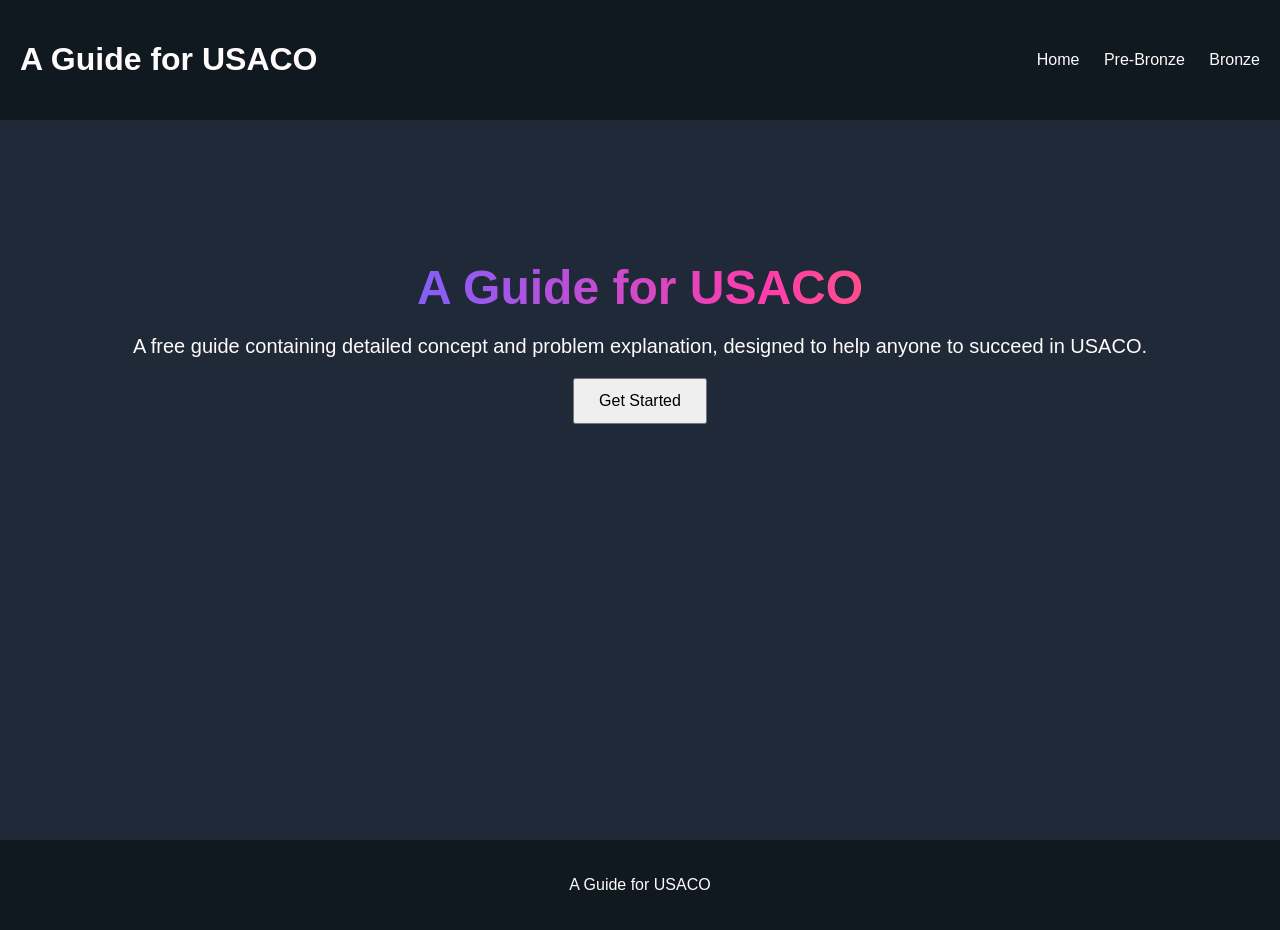
<file: index.html>
<!DOCTYPE html>
<html lang="en">
<head>
    <meta charset="UTF-8">
    <meta name="viewport" content="width=device-width, initial-scale=1.0">
    <title>A Guide for USACO</title>
    <link rel="stylesheet" href="/css/style.css">
</head>
<body>
    <header>
        <h1>A Guide for USACO</h1>
        <nav>
            <a href="/index.html">Home</a>
            <a href="/pre-bronze">Pre-Bronze</a>
            <a href="/bronze">Bronze</a>
        </nav>
    </header>

    <main>
        <section class="hero">
            <h2 class="gradient-text">A Guide for USACO</h2>
            <p>A free guide containing detailed concept and problem explanation, designed to help anyone to succeed in USACO.</p>
            <button id="startButton">Get Started</button>
        </section>
    </main>

    <footer>
        <p>A Guide for USACO</p>
    </footer>

    <script>
        const button = document.getElementById("startButton");

        button.addEventListener("click", function () {
            window.location.href = '/pre-bronze';
        });
    </script>
</body>
</html>
</file>
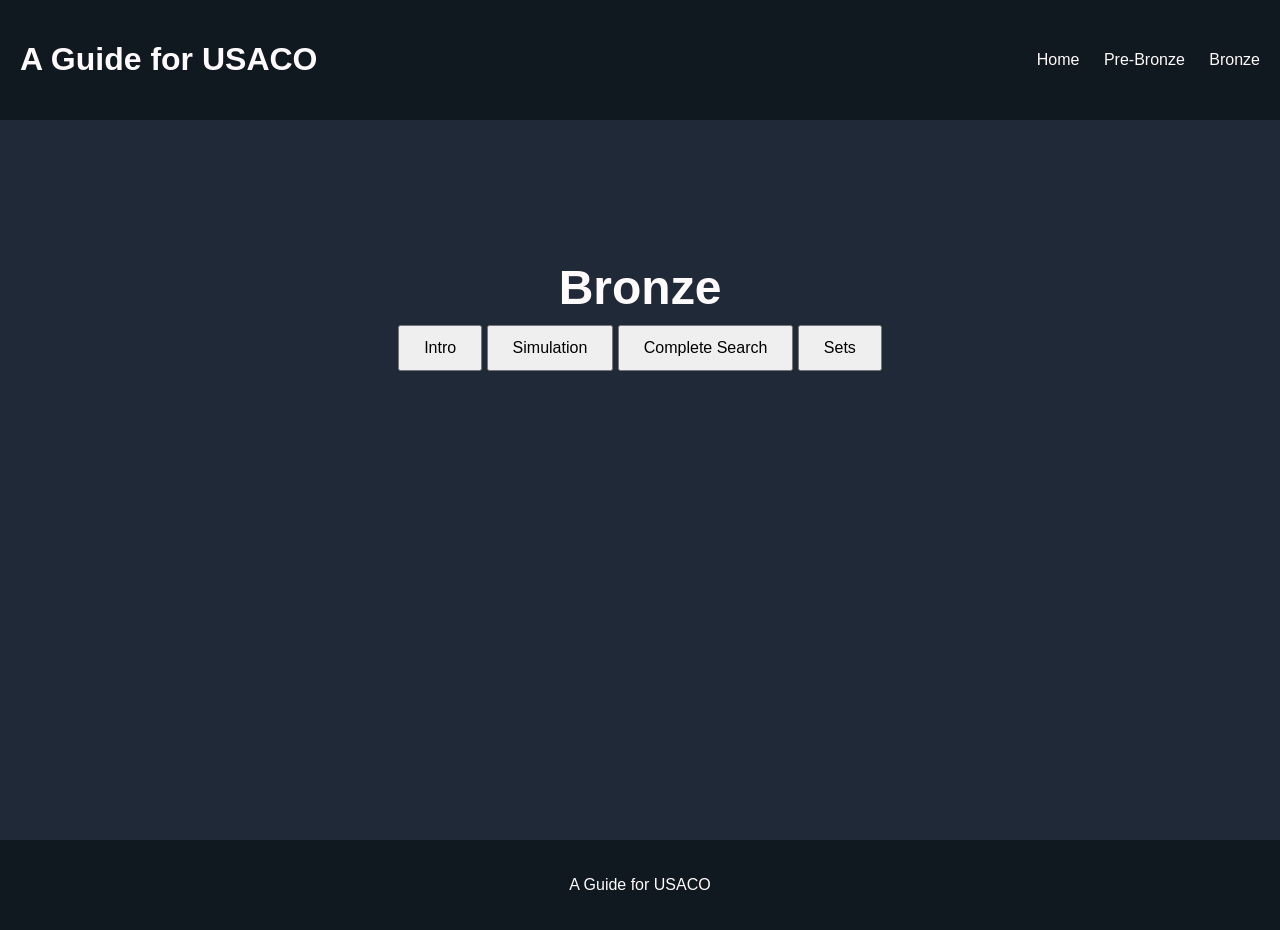
<file: bronze/index.html>
<!DOCTYPE html>
<html lang="en">

<head>
    <meta charset="UTF-8">
    <meta name="viewport" content="width=device-width, initial-scale=1.0">
    <title>Bronze - A Guide for USACO</title>
    <link rel="stylesheet" href="/css/style.css">
</head>

<body>

    <header>
        <h1>A Guide for USACO</h1>
        <nav>
            <a href="/index.html">Home</a>
            <a href="/pre-bronze">Pre-Bronze</a>
            <a href="/bronze">Bronze</a>
        </nav>
    </header>

    <main>
        <section class="hero">
            <h2>Bronze</h2>
            <button id="intro">Intro</button>
            <button id="sim">Simulation</button>
            <button id="cs">Complete Search</button>
            <button id="set">Sets</button>
        </section>
    </main>

    <footer>
        <p>A Guide for USACO</p>
    </footer>

    <script>
        const intro = document.getElementById("intro");
        const sim = document.getElementById("sim");
        const cs = document.getElementById("cs");
        const set = document.getElementById("set");

        intro.addEventListener("click", function () {
            window.location.href = '/bronze/intro.html';
        });
        sim.addEventListener("click", function () {
            window.location.href = '/bronze/simulation.html';
        });
        cs.addEventListener("click", function () {
            window.location.href = '/bronze/complete-search.html';
        });
        set.addEventListener("click", function () {
            window.location.href = '/bronze/sets.html';
        });
    </script>

</body>

</html>
</file>
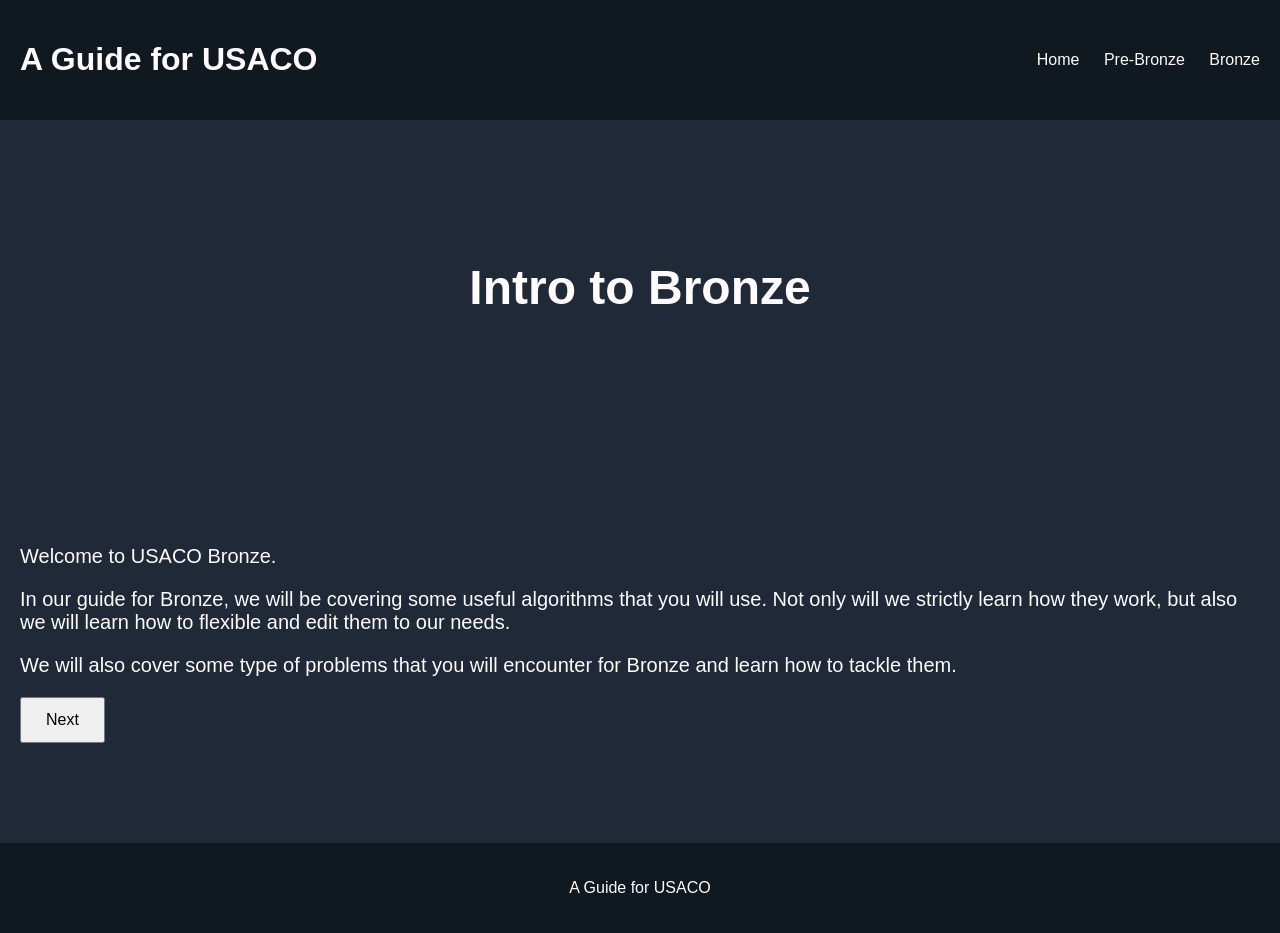
<file: bronze/intro.html>
<!DOCTYPE html>
<html lang="en">

<head>
    <meta charset="UTF-8">
    <meta name="viewport" content="width=device-width, initial-scale=1.0">
    <title>Bronze - A Guide for USACO</title>
    <link rel="stylesheet" href="/css/style.css">
</head>

<body>

    <header>
        <h1>A Guide for USACO</h1>
        <nav>
            <a href="/index.html">Home</a>
            <a href="/pre-bronze">Pre-Bronze</a>
            <a href="/bronze">Bronze</a>
        </nav>
    </header>

    <main>
        <section class="hero">
            <h2>Intro to Bronze</h2>
        </section>
        <section class="s1">
            <p>
                Welcome to USACO Bronze. 
            </p>
            <p>
                In our guide for Bronze, we will be covering some useful algorithms that you will use. Not only will we strictly learn how they work, but also we will learn how to flexible and edit them to our needs. 
            </p>
            <p>
                We will also cover some type of problems that you will encounter for Bronze and learn how to tackle them.
            </p>
            <button id="nextButton">Next</button>
        </section>
    </main>

    <footer>
        <p>A Guide for USACO</p>
    </footer>

    <script>
        const button = document.getElementById("nextButton");

        button.addEventListener("click", function () {
            window.location.href = '/bronze/simulation.html';
        });
    </script>

</body>

</html>
</file>
<file: css/style.css>
:root {
    --background: #101820;
    --surface: #1F2937;
    --text: #FFFBFC;
    --color1: #00E5FF;
    --color2: #7B61FF;
    --color3: #FF3CAC;
    --color4: #FF9A00;
}

.gradient-text {
    background: linear-gradient(
        90deg,
        var(--color1) 0%,
        var(--color2) 30%,
        var(--color3) 60%,
        var(--color4) 100%
    );
    background-clip: text;
    -webkit-background-clip: text;
    color: transparent;
}

body {
    margin: 0;
    font-family: Arial, sans-serif;
    background-color: var(--surface);
    color: var(--text);
}


/* Top bar */

header {
    background-color: var(--background);
    color: var(--text);
    padding: 20px;
    display: flex;
    justify-content: space-between;
    align-items: center;
}

nav a {
    color: var(--text);
    text-decoration: none;
    margin-left: 20px;
}

nav a:hover {
    text-decoration: underline;
}


/* Main content */

main {
    min-height: 80vh;
}

.hero {
    text-align: center;
    padding: 100px 20px;
}
.hero h2 {
    font-size: 48px;
    margin-bottom: 10px;
}
.hero p {
    font-size: 20px;
}


.s1 {
    padding: 100px 20px;
}
.s1 p {
    font-size: 20px;
}

pre[class*="language-"] {
    border-radius: 10px;
    padding: 20px;

    font-size: 15px;
    line-height: 1.5;

    overflow-x: auto;
}

.visual_sec {
    font-family: Arial, sans-serif;
    display: flex;
    justify-content: center;
    align-items: center;
    margin: 0;
}
.visual_window {
    background: var(--background);
    padding: 25px;
    display: flex;
    border-radius: 8px;
    box-shadow: 0 4px 15px rgba(0, 0, 0, 0.1);
    width: 1000px;
    height: 500px;
}
.visual_sub_window {
    background: var(--surface);
    padding: 25px;
    border-radius: 8px;
    width: 600px;
    height: 450px;
    flex: 1;
}
.visual_io_window {
    padding: 25px;
    border-radius: 8px;
    width: 325px;
    height: 450px;
    flex: 1;
}
input {
    width: 80%;
    padding: 10px;
    margin: 15px 0;
    border-radius: 4px;
}
.visual_io_window button {
    background-color: var(--color1);
    color: white;
    border: none;
    padding: 10px 20px;
    border-radius: 4px;
    cursor: pointer;
    font-size: 16px;
}
.visual_io_window button:hover {
    background-color: var(--color3);
}

#vis_display {
    padding: 25px;
    min-height: 300px;
    font-family: Arial, sans-serif;
    box-sizing: border-box;
}

.number_container {
    display: flex;
    justify-content: center;
    gap: 10px;
    flex-wrap: wrap;
    margin: 20px 0;
}

.number_box {
    width: 50px;
    height: 50px;
    border: 2px solid #777;
    border-radius: 8px;
    display: flex;
    align-items: center;
    justify-content: center;
    font-size: 20px;
    font-weight: bold;
    color: black;
    background-color: white;
    transition: all 0.3s ease;
}

.number_box.found {
    background-color: #c8f7c5;
    border-color: #38a169;
    color: #276749;
}

.number_box.checking {
    background-color: #fff3a3;
    border-color: #d69e2e;
    color: #7c612a;
    transform: scale(1.15);
}

.number_box.missing {
    background-color: #ffb3b3;
    border-color: #e53e3e;
    color: #c53030;
    box-shadow: 0 0 15px rgba(229, 62, 62, 0.5);
}

.vis_status {
    text-align: center;
    font-size: 18px;
    font-weight: bold;
    min-height: 30px;
    margin: 20px 0;
}


pre[class*="language-"] code {
    font-family: "Courier New", monospace;
}


/* Button */

button {
    padding: 12px 24px;
    font-size: 16px;
    cursor: pointer;
}


/* Footer */

footer {
    background-color: var(--background);
    color: var(--text);
    text-align: center;
    padding: 20px;
}
</file>
